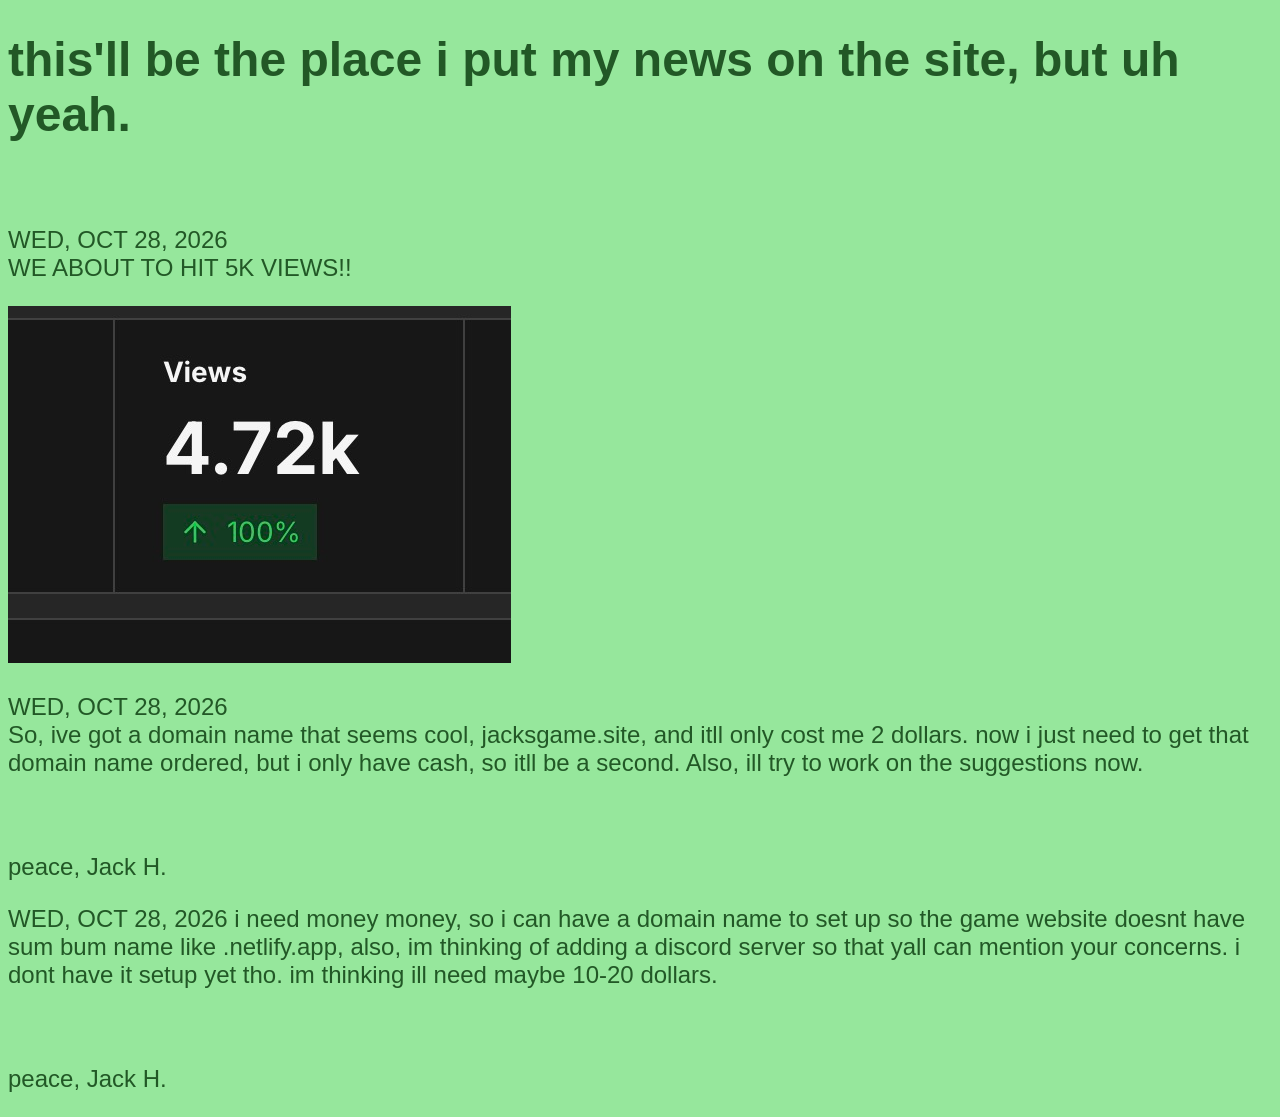
<file: blog.html>
<!DOCTYPE html>
<html>
	<head>
		<meta charset="UTF-8" />
		<link rel="stylesheet" href="main.css">
		<meta name="viewport" content="width=device-width,initial-scale=1" />
		<title>site</title>
		<meta name="author" content="typeuhstuff" />
	</head>
	<body>
		<h1>
			this'll be the place i put my news on the site, but uh yeah.
    </h1> <br>
    <p>
	  WED, OCT 28, 2026<br>
	  WE ABOUT TO HIT 5K VIEWS!!<br>
	</p>
	<img src="IMG_0045.jpeg" alt="A descriptive sentence about the image">
	<p>
      WED, OCT 28, 2026<br>
      So, ive got a domain name that seems cool, jacksgame.site, and itll only cost me 2 dollars.
	  now i just need to get that domain name ordered, but i only have cash, so itll be a second. Also, ill try 
	  to work on the suggestions now.</p> <br>

    <p>
	  peace, 
      Jack H.
    </p>
    <p>
      WED, OCT 28, 2026
      i need money money, so i can have a domain name to set up so the game website doesnt have sum bum name like .netlify.app, 
      also, im thinking of adding a discord server so that yall can mention your concerns. i dont have it setup yet tho.
      im thinking ill need maybe 10-20 dollars. </p> <br>

    <p>
	  peace, 
      Jack H.
    </p>
	</body>
</html>
</file>
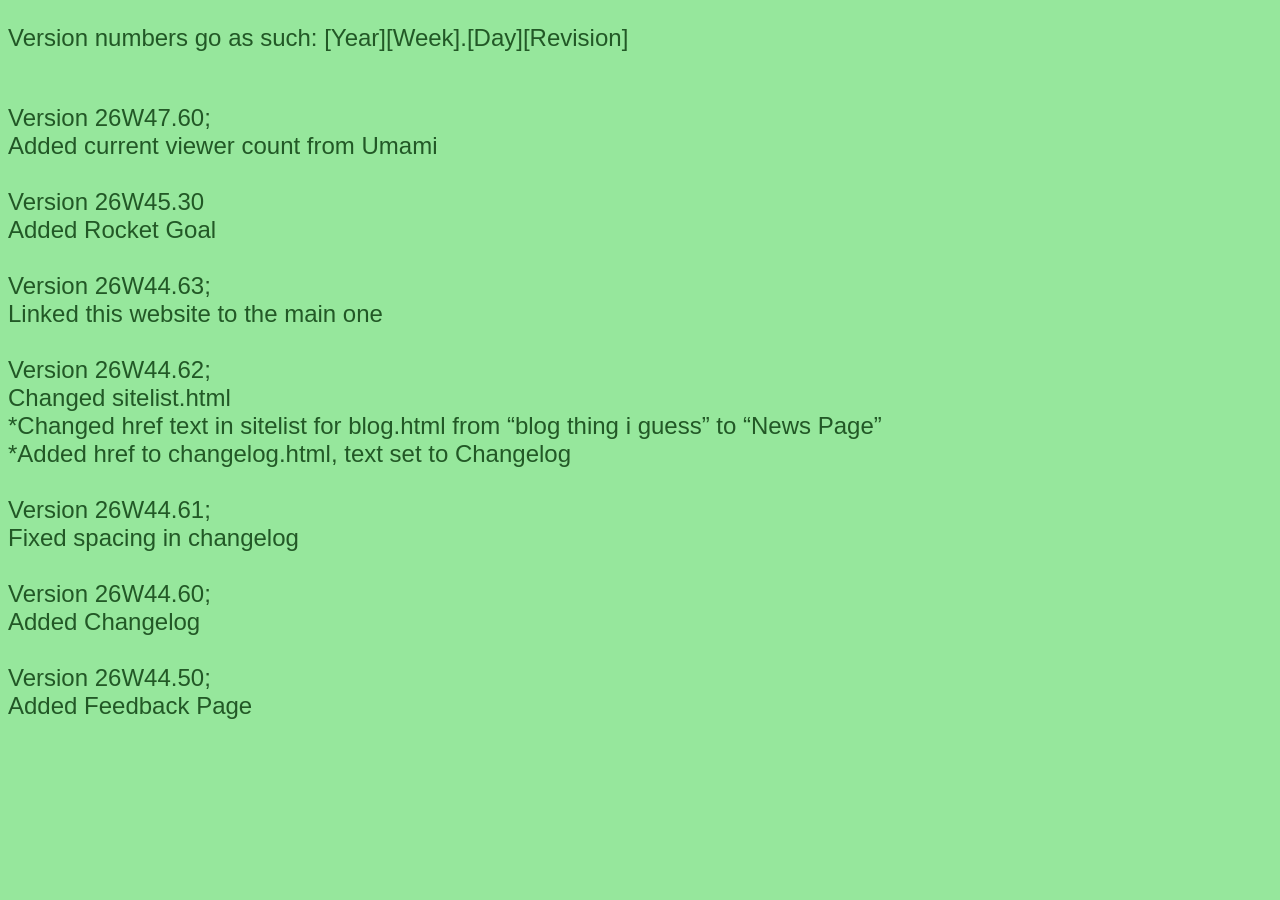
<file: changelog.html>
<!DOCTYPE html>
<html>
	<head>
		<meta charset="UTF-8" />
		<link rel="stylesheet" href="main.css">
		<meta name="viewport" content="width=device-width,initial-scale=1" />
		<title>changelog.html</title>
		<meta name="author" content="typeuhstuff" />
	</head>
	<body>
		<p>
			Version numbers go as such: [Year][Week].[Day][Revision]
		</p>
		<p style="white-space: pre-line;">
			Version 26W47.60;
			Added current viewer count from Umami
			
			Version 26W45.30
			Added Rocket Goal
			
			Version 26W44.63;
			Linked this website to the main one
			
			Version 26W44.62;
			Changed sitelist.html
				*Changed href text in sitelist for blog.html from “blog thing i guess” to “News Page”
				*Added href to changelog.html, text set to Changelog
			
			Version 26W44.61;
			Fixed spacing in changelog

			Version 26W44.60;
			Added Changelog

			Version 26W44.50;
			Added Feedback Page
		</p>
	</body>
</html>
</file>
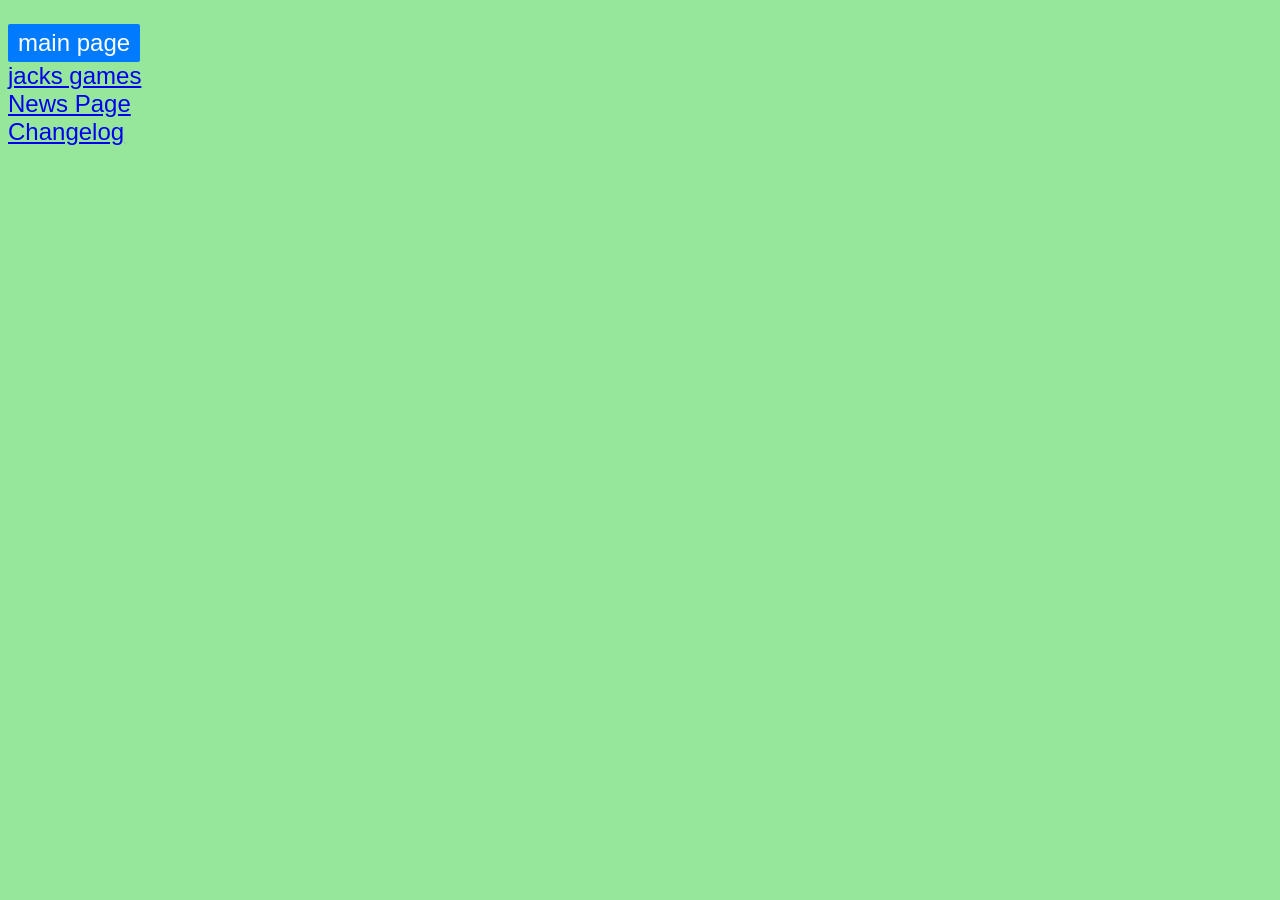
<file: sitelist.html>
<!DOCTYPE html>
<html>
	<head>
		<meta charset="UTF-8" />
		<link rel="stylesheet" href="main.css">
		<meta name="viewport" content="width=device-width,initial-scale=1" />
		<title>sitelist</title>
		<meta name="author" content="typeuhstuff" />
	</head>
	<body>
		<p>
			<a href="index.html" class="button">main page</a> <br>
			<a href="https://jacks.netlify.app">jacks games</a> <br>
			<a href="blog.html">News Page</a> <br>
			<a href="changelog.html">Changelog</a>
        </p>
	</body>
</html>
</file>
<file: main.css>
body {
	background: #96e79c;
	color: #225826;
	font-size: 1.5em;
	font-family: -apple-system, sans-serif;
}
@media (prefers-color-scheme: dark) {
	body {
		background: #225826;
		color: #96e79c;
  }
}
.button {
  display: inline-block;
  padding: 5px 10px;
  background-color: #007BFF;
  color: white;
  text-decoration: none;
  border-radius: 2px;
}
</file>
